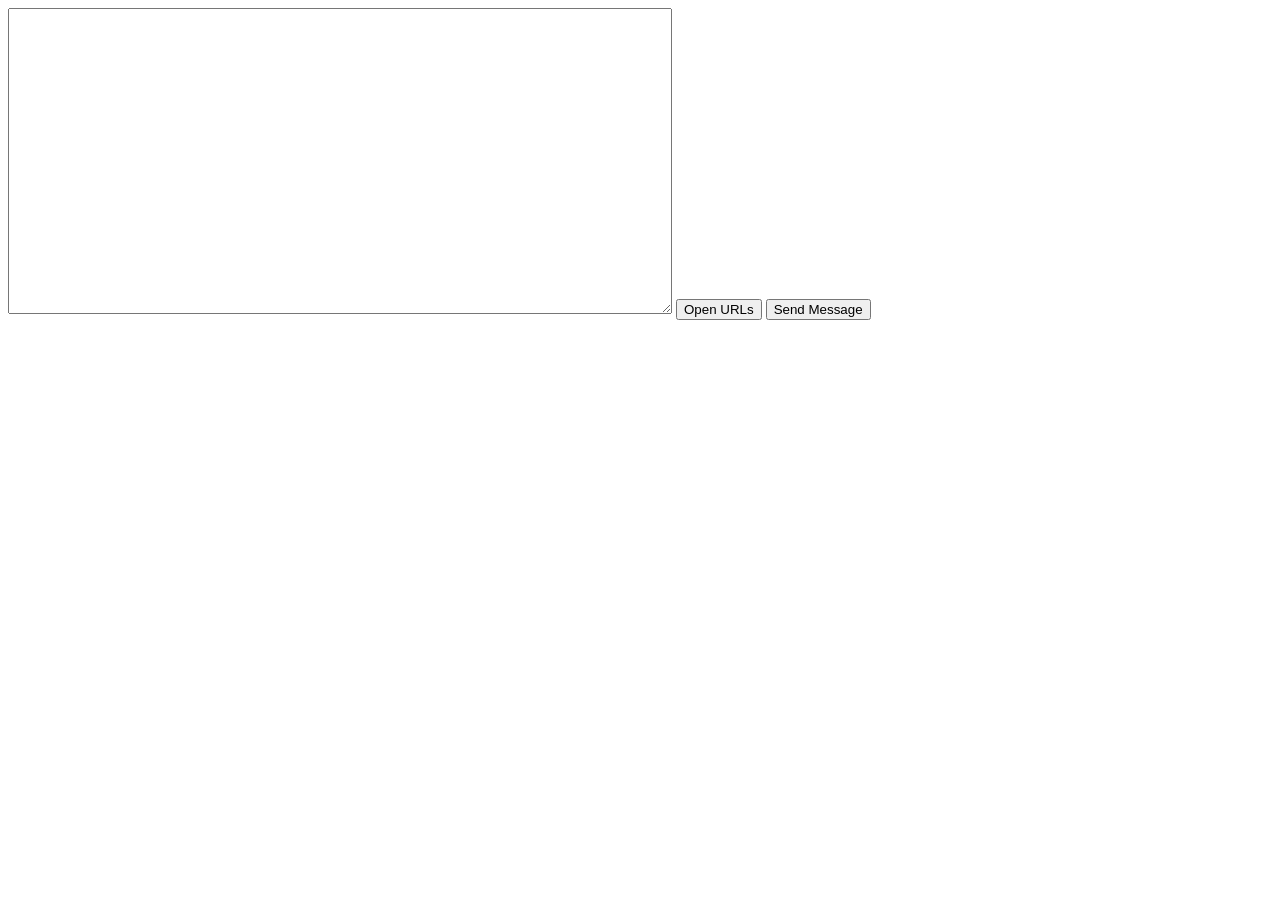
<file: messager2/popup.html>
<!DOCTYPE html>
<html>

<head></head>
<script src="popup.js"></script>

<body>
	<textarea rows="20" cols="80" id="urls" wrap="soft"></textarea>
	
	<input id="open" type="button" value="Open URLs">
	<input id="button2" type="button" value="Send Message">
</body>

</html>
</file>
